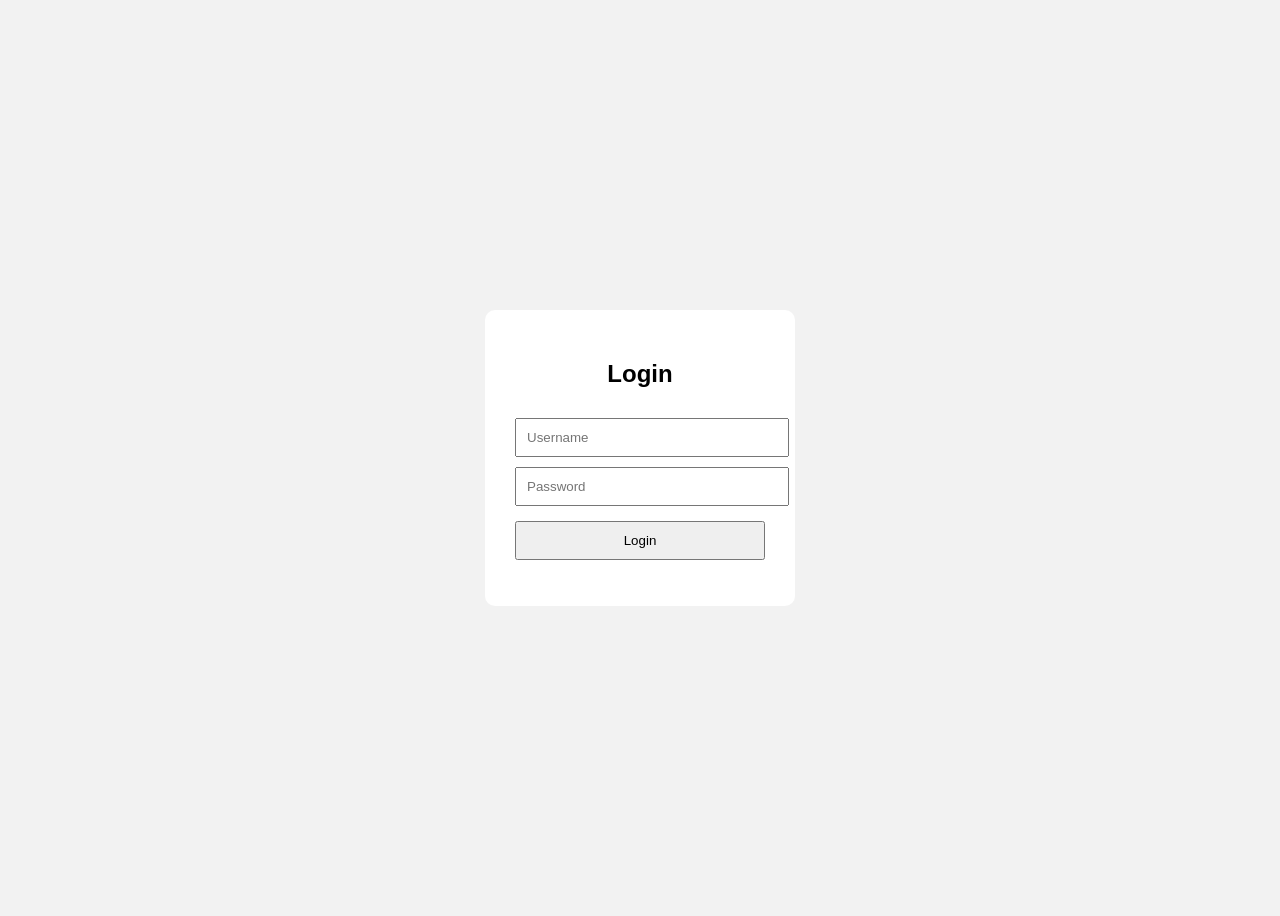
<file: index.html>
<!DOCTYPE html>
<html>
<head>
  <title>Login</title>
  <link rel="stylesheet" href="style.css">
  <!-- Matomo -->
<script>
  var _paq = window._paq = window._paq || [];
  /* tracker methods like "setCustomDimension" should be called before "trackPageView" */
  _paq.push(["setDocumentTitle", document.domain + "/" + document.title]);
  _paq.push(["setCookieDomain", "*.simple-page-three.vercel.app"]);
  _paq.push(["setDomains", ["*.simple-page-three.vercel.app"]]);
  _paq.push(['trackPageView']);
  _paq.push(['enableLinkTracking']);
  (function() {
    var u="https://simplepage.matomo.cloud/";
    _paq.push(['setTrackerUrl', u+'matomo.php']);
    _paq.push(['setSiteId', '1']);
    var d=document, g=d.createElement('script'), s=d.getElementsByTagName('script')[0];
    g.async=true; g.src='https://cdn.matomo.cloud/simplepage.matomo.cloud/matomo.js'; s.parentNode.insertBefore(g,s);
  })();
</script>
<noscript><p><img referrerpolicy="no-referrer-when-downgrade" src="https://simplepage.matomo.cloud/matomo.php?idsite=1&amp;rec=1" style="border:0;" alt="" /></p></noscript>
<!-- End Matomo Code -->

</head>
<body>

<div class="box">
  <h2>Login</h2>

  <input type="text" id="username" placeholder="Username">
  <input type="password" id="password" placeholder="Password">

  <button onclick="login()">Login</button>

  <p id="msg"></p>
</div>

<script src="script.js"></script>
</body>
</html>
</file>
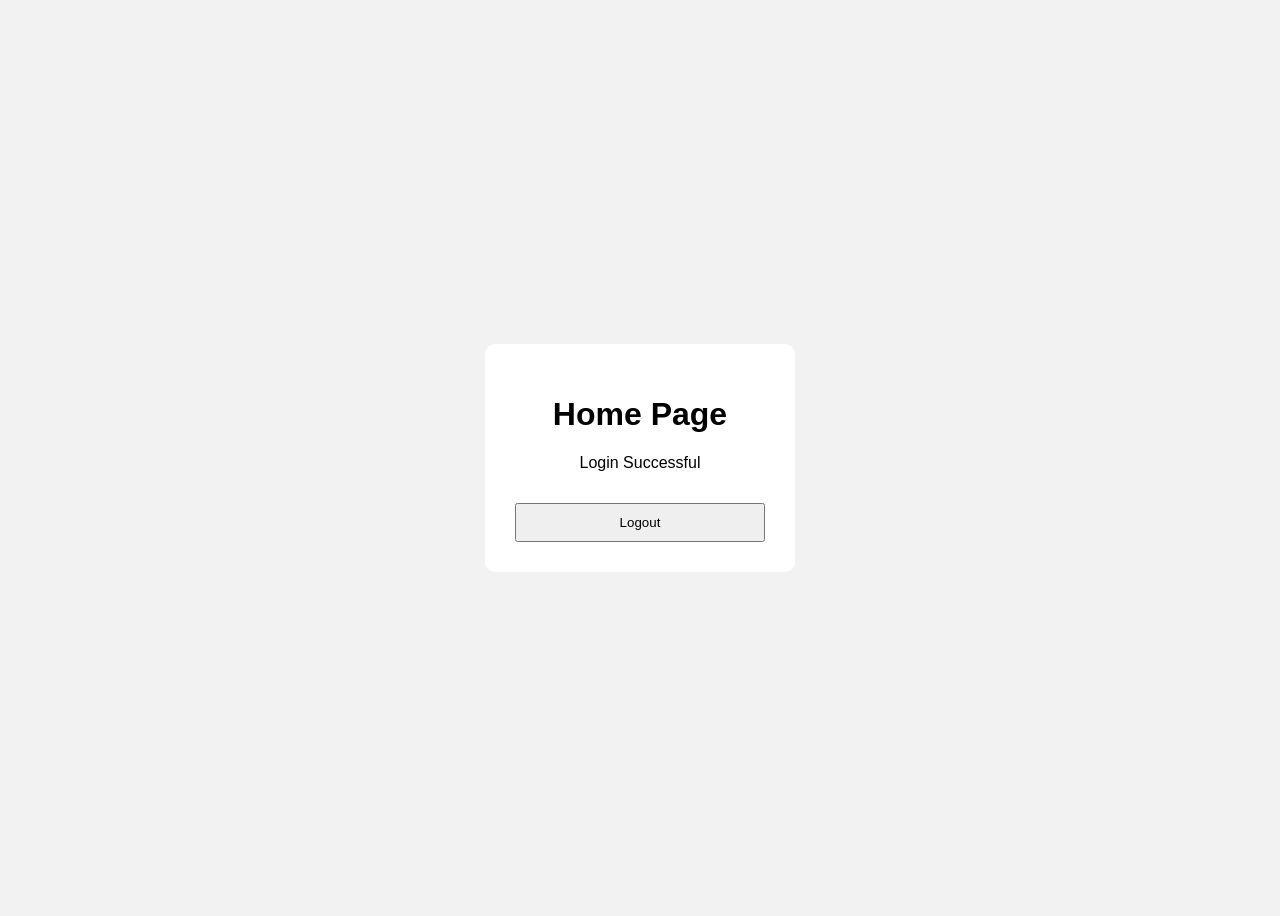
<file: home.html>
<!DOCTYPE html>
<html>
<head>
  <title>Home</title>
  <link rel="stylesheet" href="style.css">
  <!-- Matomo -->
<script>
  var _paq = window._paq = window._paq || [];
  /* tracker methods like "setCustomDimension" should be called before "trackPageView" */
  _paq.push(["setDocumentTitle", document.domain + "/" + document.title]);
  _paq.push(["setCookieDomain", "*.simple-page-three.vercel.app"]);
  _paq.push(["setDomains", ["*.simple-page-three.vercel.app"]]);
  _paq.push(['trackPageView']);
  _paq.push(['enableLinkTracking']);
  (function() {
    var u="https://simplepage.matomo.cloud/";
    _paq.push(['setTrackerUrl', u+'matomo.php']);
    _paq.push(['setSiteId', '1']);
    var d=document, g=d.createElement('script'), s=d.getElementsByTagName('script')[0];
    g.async=true; g.src='https://cdn.matomo.cloud/simplepage.matomo.cloud/matomo.js'; s.parentNode.insertBefore(g,s);
  })();
</script>
<noscript><p><img referrerpolicy="no-referrer-when-downgrade" src="https://simplepage.matomo.cloud/matomo.php?idsite=1&amp;rec=1" style="border:0;" alt="" /></p></noscript>
<!-- End Matomo Code -->

</head>
<body>

<div class="box">
  <h1>Home Page</h1>
  <p>Login Successful</p>

  <button onclick="logout()">Logout</button>
</div>

<script>
function logout() {
  window.location.href = "index.html";
}
</script>

</body>
</html>
</file>
<file: style.css>
body {
  font-family: Arial;
  background: #f2f2f2;
  display: flex;
  justify-content: center;
  align-items: center;
  height: 100vh;
}

.box {
  background: white;
  padding: 30px;
  width: 250px;
  text-align: center;
  border-radius: 10px;
}

input {
  width: 100%;
  padding: 10px;
  margin-top: 10px;
}

button {
  width: 100%;
  padding: 10px;
  margin-top: 15px;
  cursor: pointer;
}
</file>
